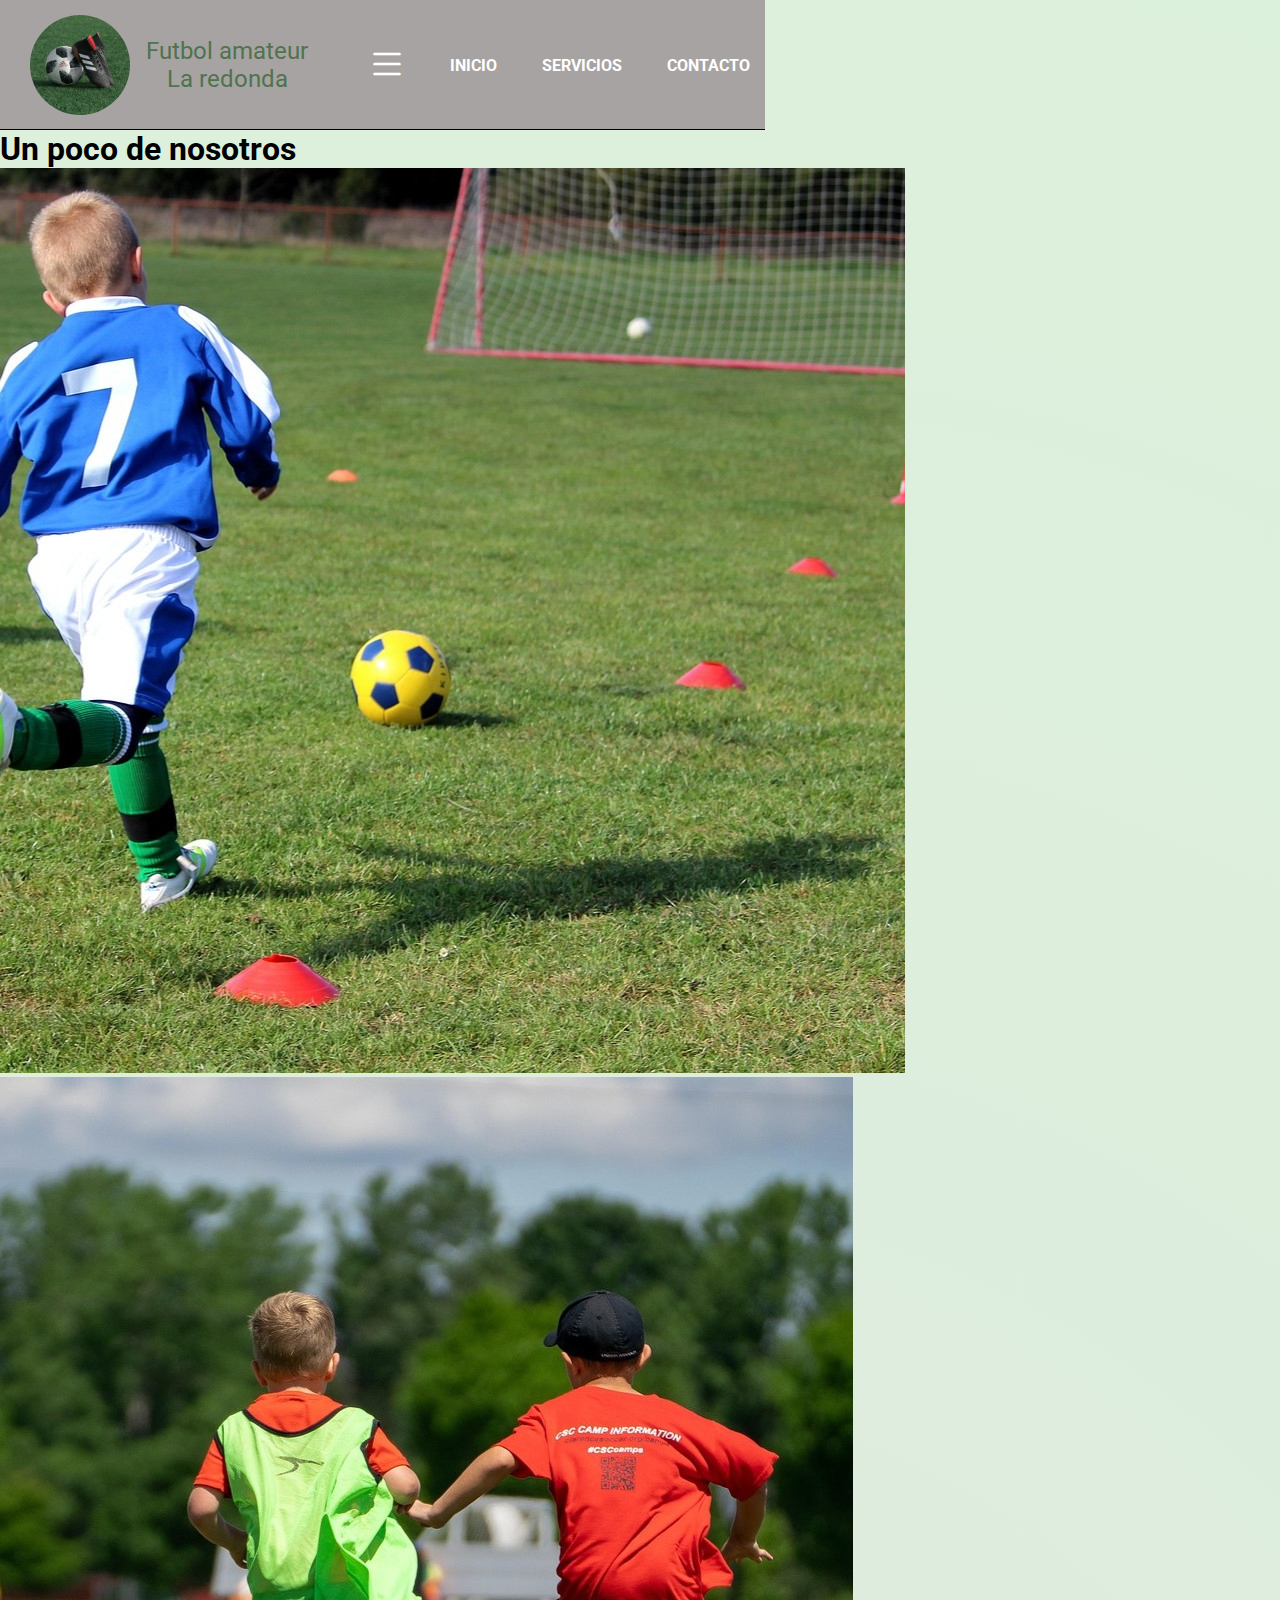
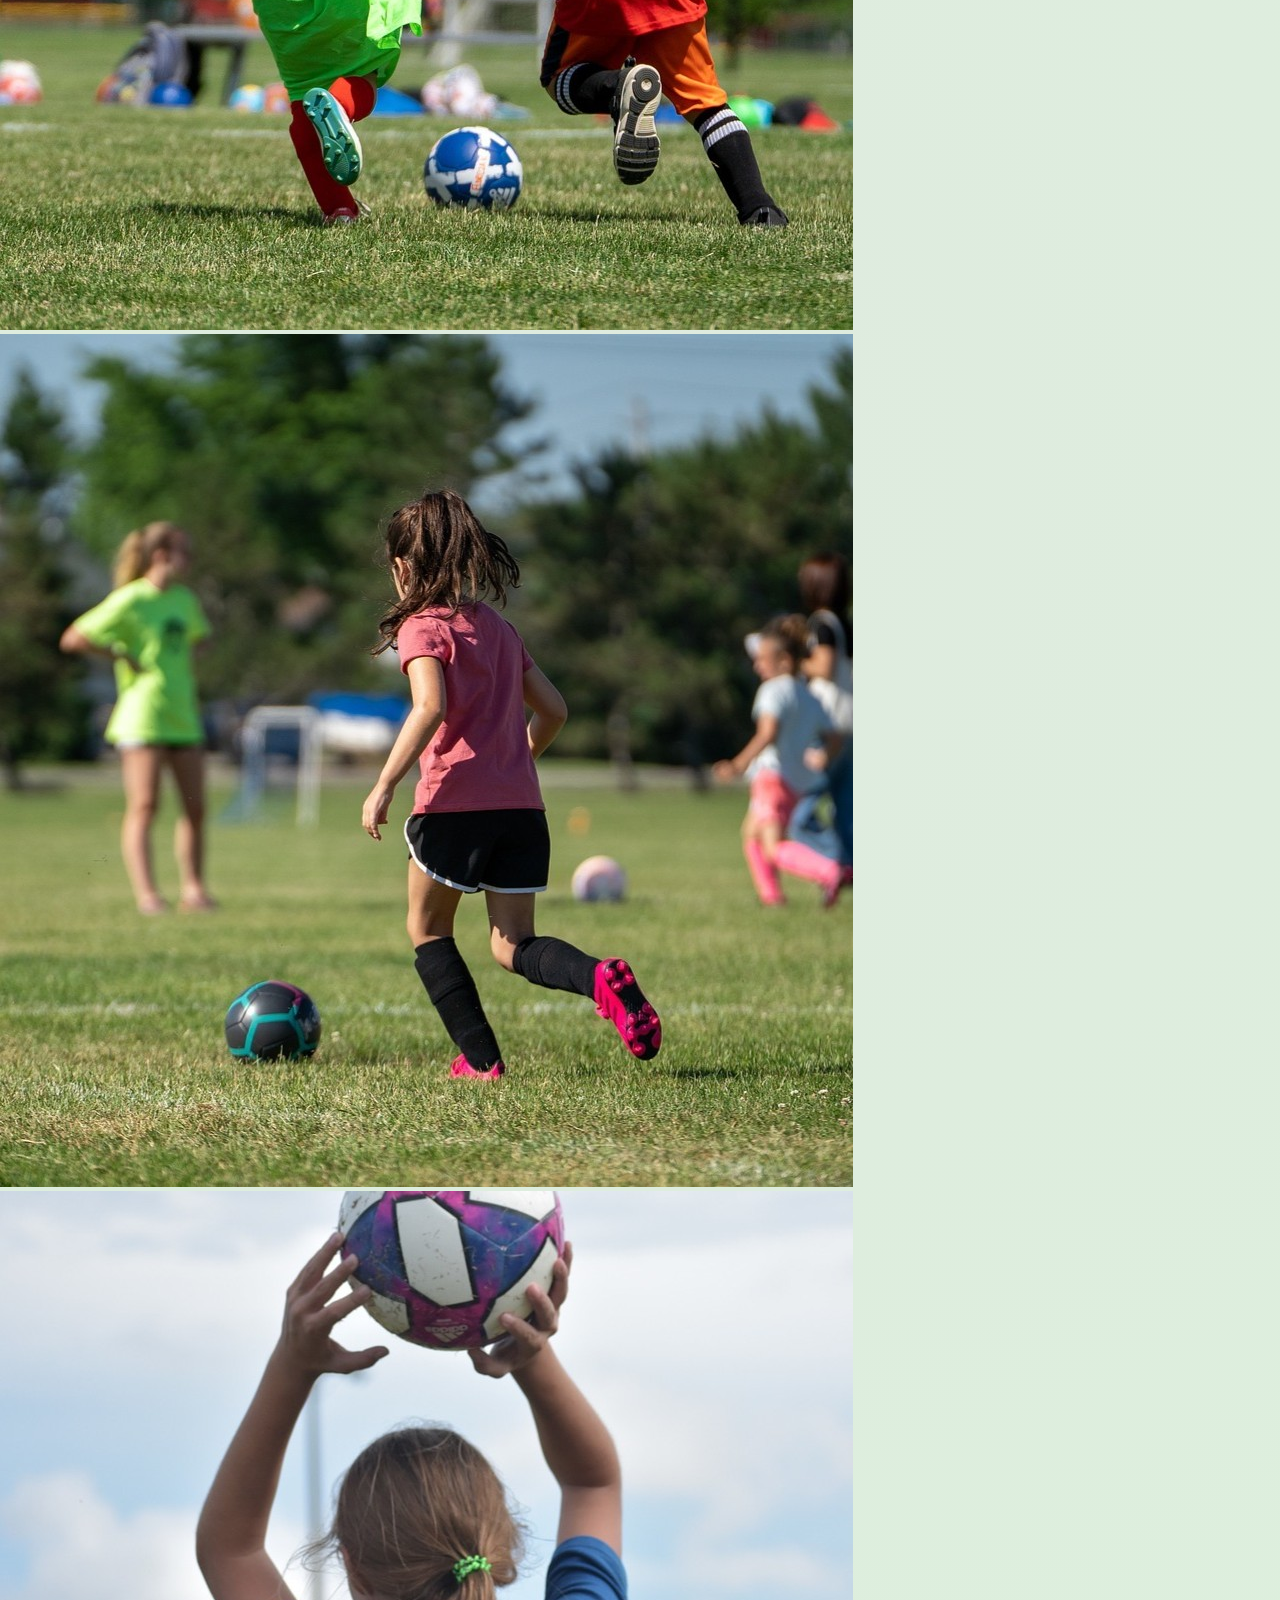
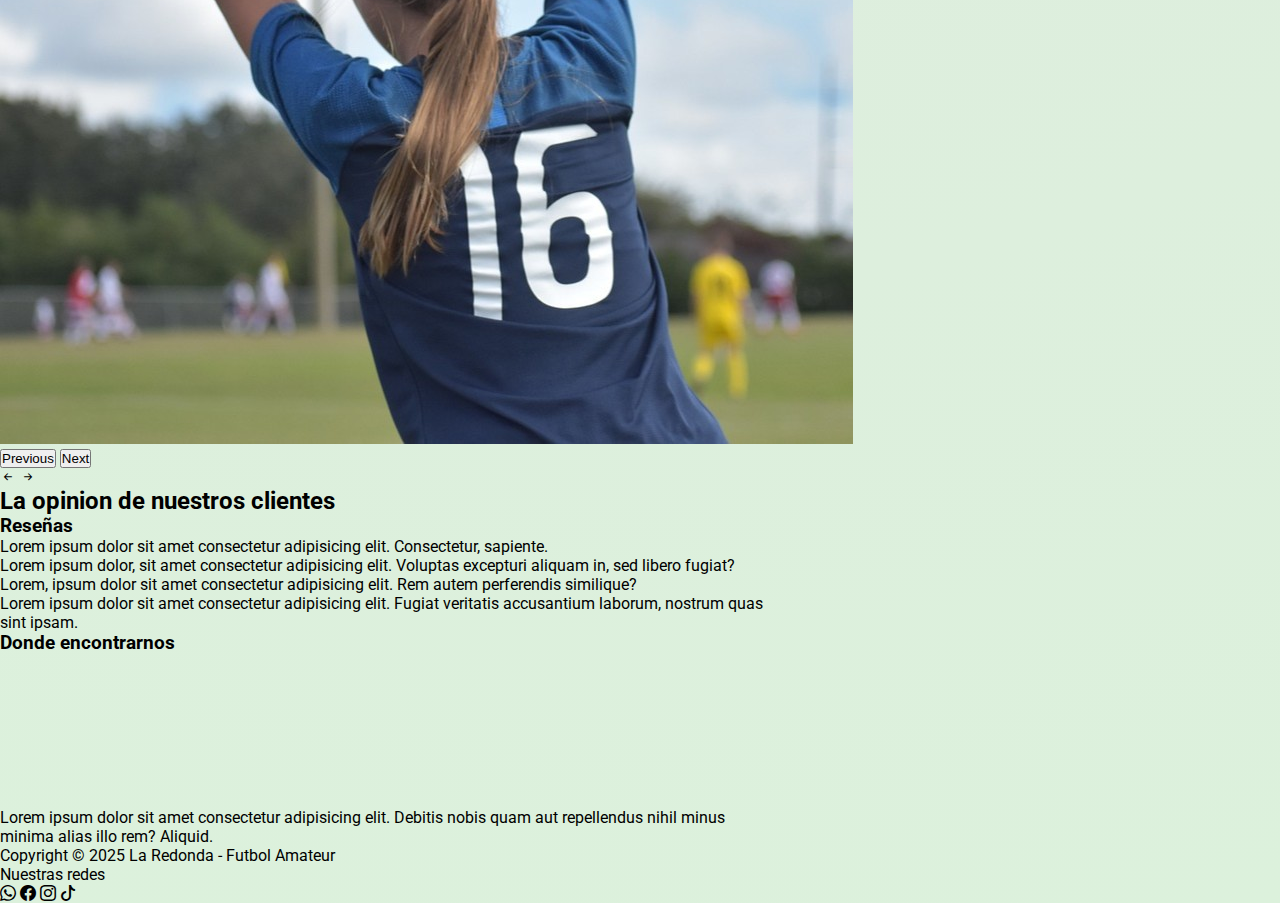
<file: index.html>
<!DOCTYPE html>
<html lang="es">
<head>
    <meta charset="UTF-8">
    <meta name="viewport" content="width=device-width, initial-scale=1.0">
    <link rel="icon" href="./assets/img/logo-sin-fondo.ico">

    <!-- Google Fonts -->
    <link rel="preconnect" href="https://fonts.googleapis.com">
    <link rel="preconnect" href="https://fonts.gstatic.com" crossorigin>
    <link href="https://fonts.googleapis.com/css2?family=Roboto:ital,wght@0,100..900;1,100..900&display=swap" rel="stylesheet">

    <!-- Bootstrap css -->
    <link rel="stylesheet" href="https://cdn.jsdelivr.net/npm/bootstrap-icons@1.11.3/font/bootstrap-icons.min.css">
     <link href="https://cdn.jsdelivr.net/npm/bootstrap@5.3.6/dist/css/bootstrap.min.css" rel="stylesheet" integrity="sha384-4Q6Gf2aSP4eDXB8Miphtr37CMZZQ5oXLH2yaXMJ2w8e2ZtHTl7GptT4jmndRuHDT" crossorigin="anonymous">

    <!-- Css -->
    <link rel="stylesheet" href="./styles.css">
    <title>La redonda - Futbol amateur</title>
</head>
<body>
    <header class="cabecera">
        <nav class="cabecera__nav">
            <a class="cabecera__nav__logoTitulo" href="index.html">
                <img class="cabecera__nav__logo" src="./assets/img/logo.ico" alt="">
                <p class="cabecera__nav__titulo">Futbol amateur <span>La redonda</span> </p>
            </a>
            <div class="cabecera__nav__modal">
                <i class="bi bi-list cabecera__nav__modal__burger"></i>
            </div>

            <div class="cabecera__nav__menu">
                <ul class="cabecera__nav__items">
                    <li>
                        <a class="cabecera__nav__item" href="index.html">Inicio</a>
                    </li>
                    <li>
                        <a class="cabecera__nav__item" href="./pages/servicios.html">Servicios</a>
                    </li>
                    <li>
                        <a class="cabecera__nav__item" href="./pages/contacto.html">Contacto</a>
                    </li>
                </ul>
            </div>
        </nav>
    </header>
    <main class="container">
        <section class="container__section">
            <h1 class="container__section-titulo">Un poco de nosotros</h1>
            <!-- carrusel -->

            <div id="carouselExampleControls" class="carousel slide" data-bs-ride="carousel">
                <div class="carousel-inner">
                    <div class="carousel-item active">
                    <img src="./assets/img/carrusel/carrusel1.jpg" class="d-block w-100" alt="...">
                    </div>
                    <div class="carousel-item">
                    <img src="./assets/img/carrusel/carrusel2.jpg" class="d-block w-100" alt="...">
                    </div>
                    <div class="carousel-item">
                    <img src="./assets/img/carrusel/carrusel3.jpg" class="d-block w-100" alt="...">
                    </div>
                    <div class="carousel-item">
                    <img src="./assets/img/carrusel/carrusel4.jpg" class="d-block w-100" alt="...">
                    </div>
                </div>
                <button class="carousel-control-prev" type="button" data-bs-target="#carouselExampleControls" data-bs-slide="prev">
                    <span class="carousel-control-prev-icon" aria-hidden="true"></span>
                    <span class="visually-hidden">Previous</span>
                </button>
                <button class="carousel-control-next" type="button" data-bs-target="#carouselExampleControls" data-bs-slide="next">
                    <span class="carousel-control-next-icon" aria-hidden="true"></span>
                    <span class="visually-hidden">Next</span>
                </button>
            </div>

            <i class="bi bi-arrow-left-short"></i>
            <i class="bi bi-arrow-right-short"></i>
            <div class="container__section-carrusel">
                <!-- <img src="assets/img/carrusel/carrusel1.jpg" alt="Imagen carrusel">
                <img src="assets/img/carrusel/carrusel2.jpg" alt="Imagen carrusel">
                <img src="assets/img/carrusel/carrusel3.jpg" alt="Imagen carrusel">
                <img src="assets/img/carrusel/carrusel4.jpg" alt="Imagen carrusel"> -->
            </div>
        </section>
        <article class="container__article">
            <h2 class="container__article-titulo">La opinion de nuestros clientes</h2>
            <div class="container__article-resenas">
                <h3 class="container__article-subtitulo">Reseñas</h3>
                <div class="container__article-resena">
                    <p>Lorem ipsum dolor sit amet consectetur adipisicing elit. Consectetur, sapiente.</p>
                    <p>Lorem ipsum dolor, sit amet consectetur adipisicing elit. Voluptas excepturi aliquam in, sed libero fugiat?</p>
                    <p>Lorem, ipsum dolor sit amet consectetur adipisicing elit. Rem autem perferendis similique?</p>
                    <p>Lorem ipsum dolor sit amet consectetur adipisicing elit. Fugiat veritatis accusantium laborum, nostrum quas sint ipsam.</p>
                </div>
                <div class="container__article-ubicacion">
                    <h3 class="container__article-subtitulo">Donde encontrarnos</h3>
                    <iframe src="https://www.google.com.ar" frameborder="0">Aca pondremos las ubicacion</iframe>
                    <p>Lorem ipsum dolor sit amet consectetur adipisicing elit. Debitis nobis quam aut repellendus nihil minus minima alias illo rem? Aliquid.</p>
                </div>
            </div>
        </article>
    </main>
    <footer class="footer">
        <p>Copyright © 2025 La Redonda - Futbol Amateur</p>
        <div>
            <p>Nuestras redes</p>
            <i class="bi bi-whatsapp"></i>
            <i class="bi bi-facebook"></i>
            <i class="bi bi-instagram"></i>
            <i class="bi bi-tiktok"></i>
        </div>
    </footer>

    <script src="https://cdn.jsdelivr.net/npm/bootstrap@5.3.6/dist/js/bootstrap.bundle.min.js" integrity="sha384-j1CDi7MgGQ12Z7Qab0qlWQ/Qqz24Gc6BM0thvEMVjHnfYGF0rmFCozFSxQBxwHKO" crossorigin="anonymous"></script>
</body>
</html>
</file>
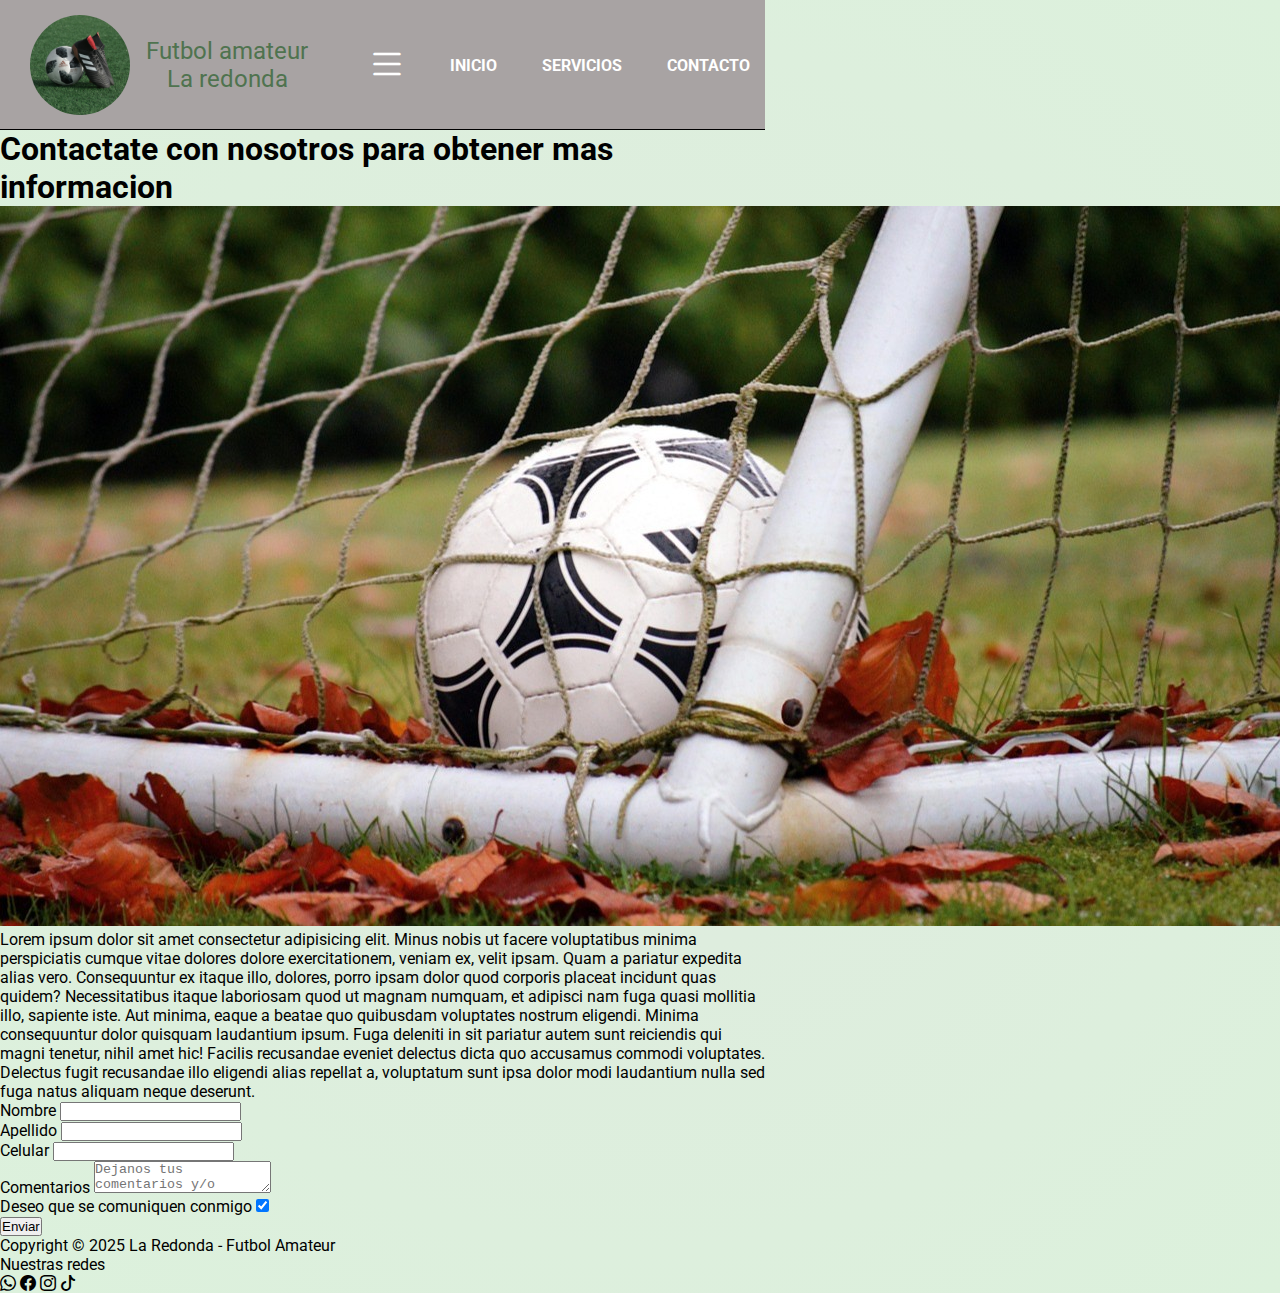
<file: pages/contacto.html>
<!DOCTYPE html>
<html lang="es">
<head>
    <meta charset="UTF-8">
    <meta name="viewport" content="width=device-width, initial-scale=1.0">
    <link rel="icon" href="./assets/img/logo-sin-fondo.ico">

    <!-- Google Fonts -->
    <link rel="preconnect" href="https://fonts.googleapis.com">
    <link rel="preconnect" href="https://fonts.gstatic.com" crossorigin>
    <link href="https://fonts.googleapis.com/css2?family=Roboto:ital,wght@0,100..900;1,100..900&display=swap" rel="stylesheet">

    <!-- Bootstrap css -->
    <link rel="stylesheet" href="https://cdn.jsdelivr.net/npm/bootstrap-icons@1.11.3/font/bootstrap-icons.min.css">
     <link href="https://cdn.jsdelivr.net/npm/bootstrap@5.3.6/dist/css/bootstrap.min.css" rel="stylesheet" integrity="sha384-4Q6Gf2aSP4eDXB8Miphtr37CMZZQ5oXLH2yaXMJ2w8e2ZtHTl7GptT4jmndRuHDT" crossorigin="anonymous">

    <!-- Css -->
    <link rel="stylesheet" href="../styles.css">
    <title>La redonda - Futbol amateur</title>
</head>
<body>
    <header class="cabecera">
        <nav class="cabecera__nav">
            <a class="cabecera__nav__logoTitulo" href="../index.html">
                <img class="cabecera__nav__logo" src="../assets/img/logo.jpg" alt="">
                <p class="cabecera__nav__titulo">Futbol amateur <span>La redonda</span> </p>
            </a>
            <div class="cabecera__nav__modal">
                <i class="bi bi-list cabecera__nav__modal__burger"></i>
            </div>

            <div class="cabecera__nav__menu">
                <ul class="cabecera__nav__items">
                    <li>
                        <a class="cabecera__nav__item" href="../index.html">Inicio</a>
                    </li>
                    <li>
                        <a class="cabecera__nav__item" href="../pages/servicios.html">Servicios</a>
                    </li>
                    <li>
                        <a class="cabecera__nav__item" href="../pages/contacto.html">Contacto</a>
                    </li>
                </ul>
            </div>
        </nav>
    </header>
    <main class="container">
        <section>
            <article>
                <h1>Contactate con nosotros para obtener mas informacion</h1>
                <div>
                    <img src="../assets/img/contacto4.jpg" alt="Imagen contacto">
                    <p>Lorem ipsum dolor sit amet consectetur adipisicing elit. Minus nobis ut facere voluptatibus minima perspiciatis cumque vitae dolores dolore exercitationem, veniam ex, velit ipsam. Quam a pariatur expedita alias vero.
                    Consequuntur ex itaque illo, dolores, porro ipsam dolor quod corporis placeat incidunt quas quidem? Necessitatibus itaque laboriosam quod ut magnam numquam, et adipisci nam fuga quasi mollitia illo, sapiente iste.
                    Aut minima, eaque a beatae quo quibusdam voluptates nostrum eligendi. Minima consequuntur dolor quisquam laudantium ipsum. Fuga deleniti in sit pariatur autem sunt reiciendis qui magni tenetur, nihil amet hic!
                    Facilis recusandae eveniet delectus dicta quo accusamus commodi voluptates. Delectus fugit recusandae illo eligendi alias repellat a, voluptatum sunt ipsa dolor modi laudantium nulla sed fuga natus aliquam neque deserunt.</p>
                </div>
            </article>
            <form action="">
                <div>
                    <label for="nombre">Nombre</label>
                    <input id="nombre" type="text">
                </div>
                <div>
                    <label for="apellido">Apellido</label>
                    <input id="apellido" type="text">
                </div>
                <div>
                    <label for="number">Celular</label>
                    <input id="number" type="text" >
                </div>
                <div>
                    <label for="comentarios">Comentarios</label>
                    <textarea name="comentarios" id="comentarios" placeholder="Dejanos tus comentarios y/o sugerencias"></textarea>
                </div>
                <div>
                    <label for="check">Deseo que se comuniquen conmigo</label>
                    <input id="check" type="checkbox" checked>
                </div>
                <button type="submit">Enviar</button>
            </form>
        </section>
    </main>
    <footer class="footer">
        <p>Copyright © 2025 La Redonda - Futbol Amateur</p>
        <div>
            <p>Nuestras redes</p>
            <i class="bi bi-whatsapp"></i>
            <i class="bi bi-facebook"></i>
            <i class="bi bi-instagram"></i>
            <i class="bi bi-tiktok"></i>
        </div>
    </footer>
</body>
</html>
</file>
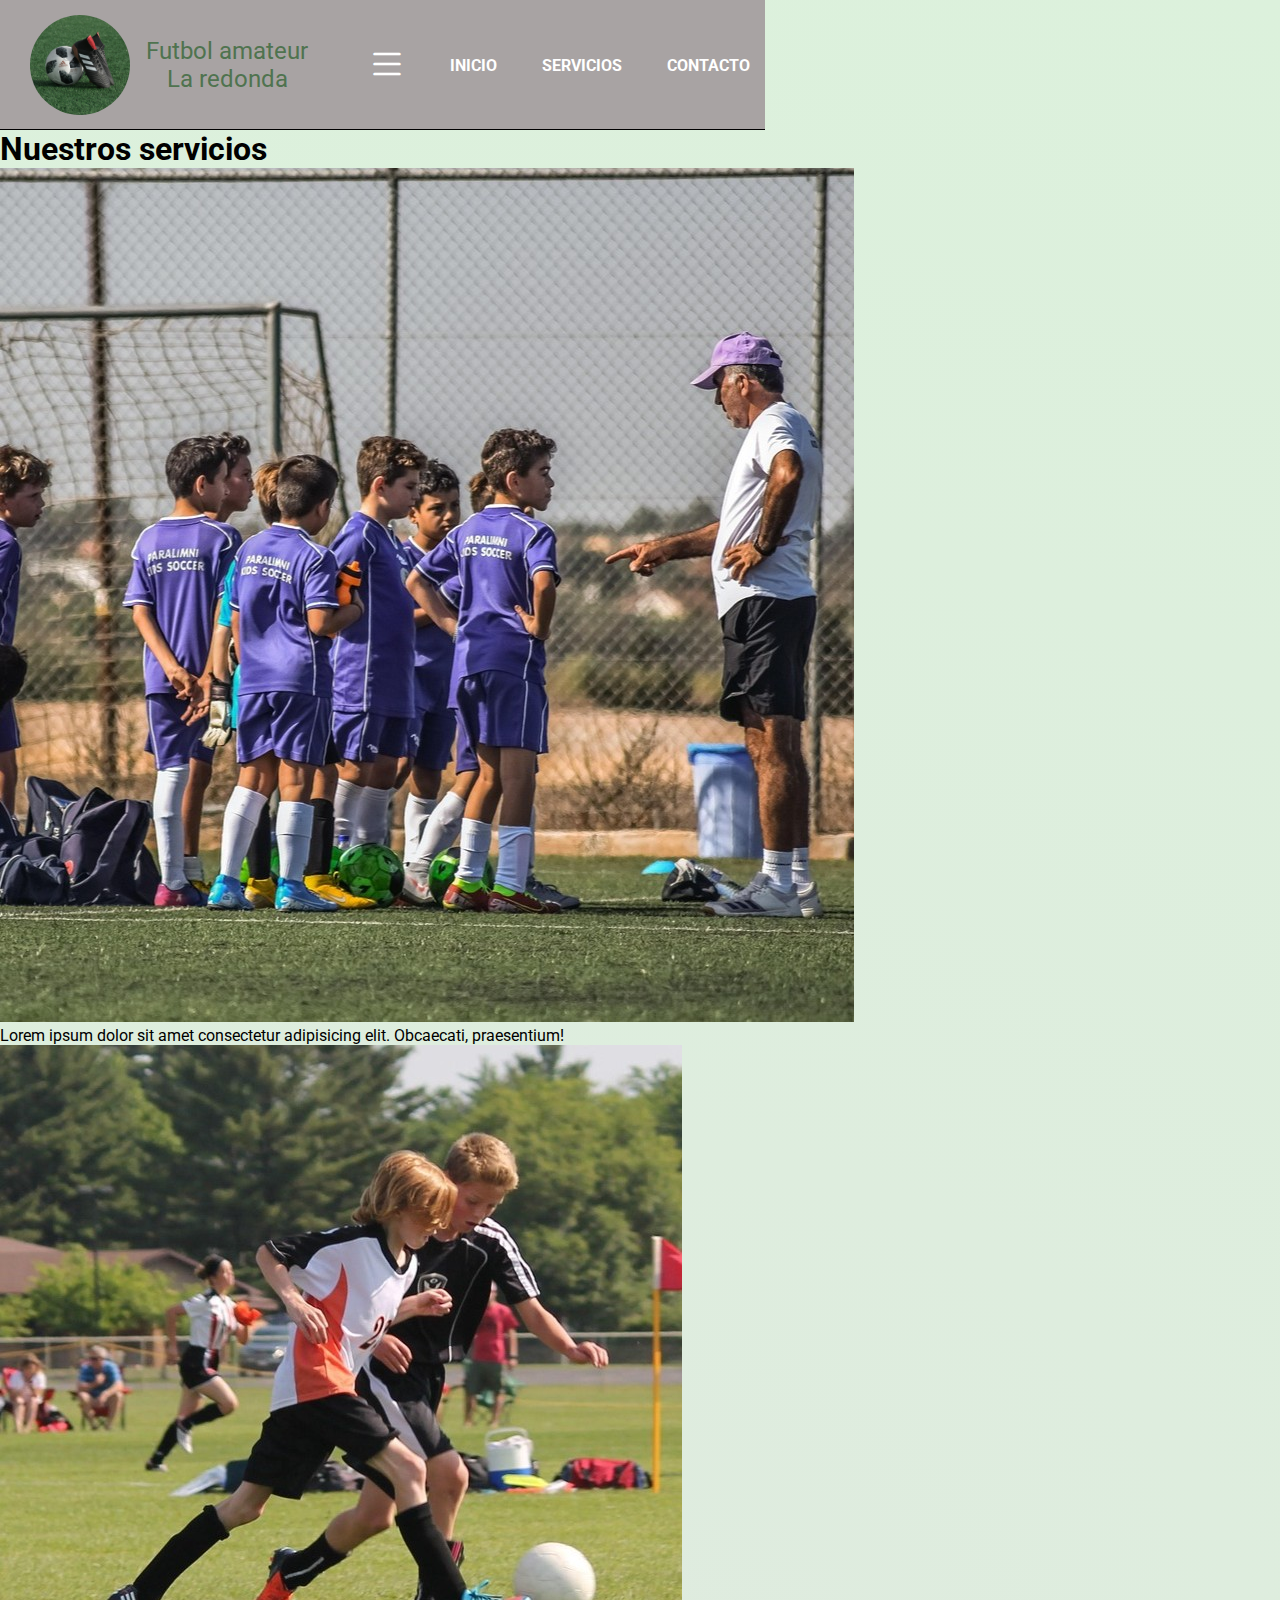
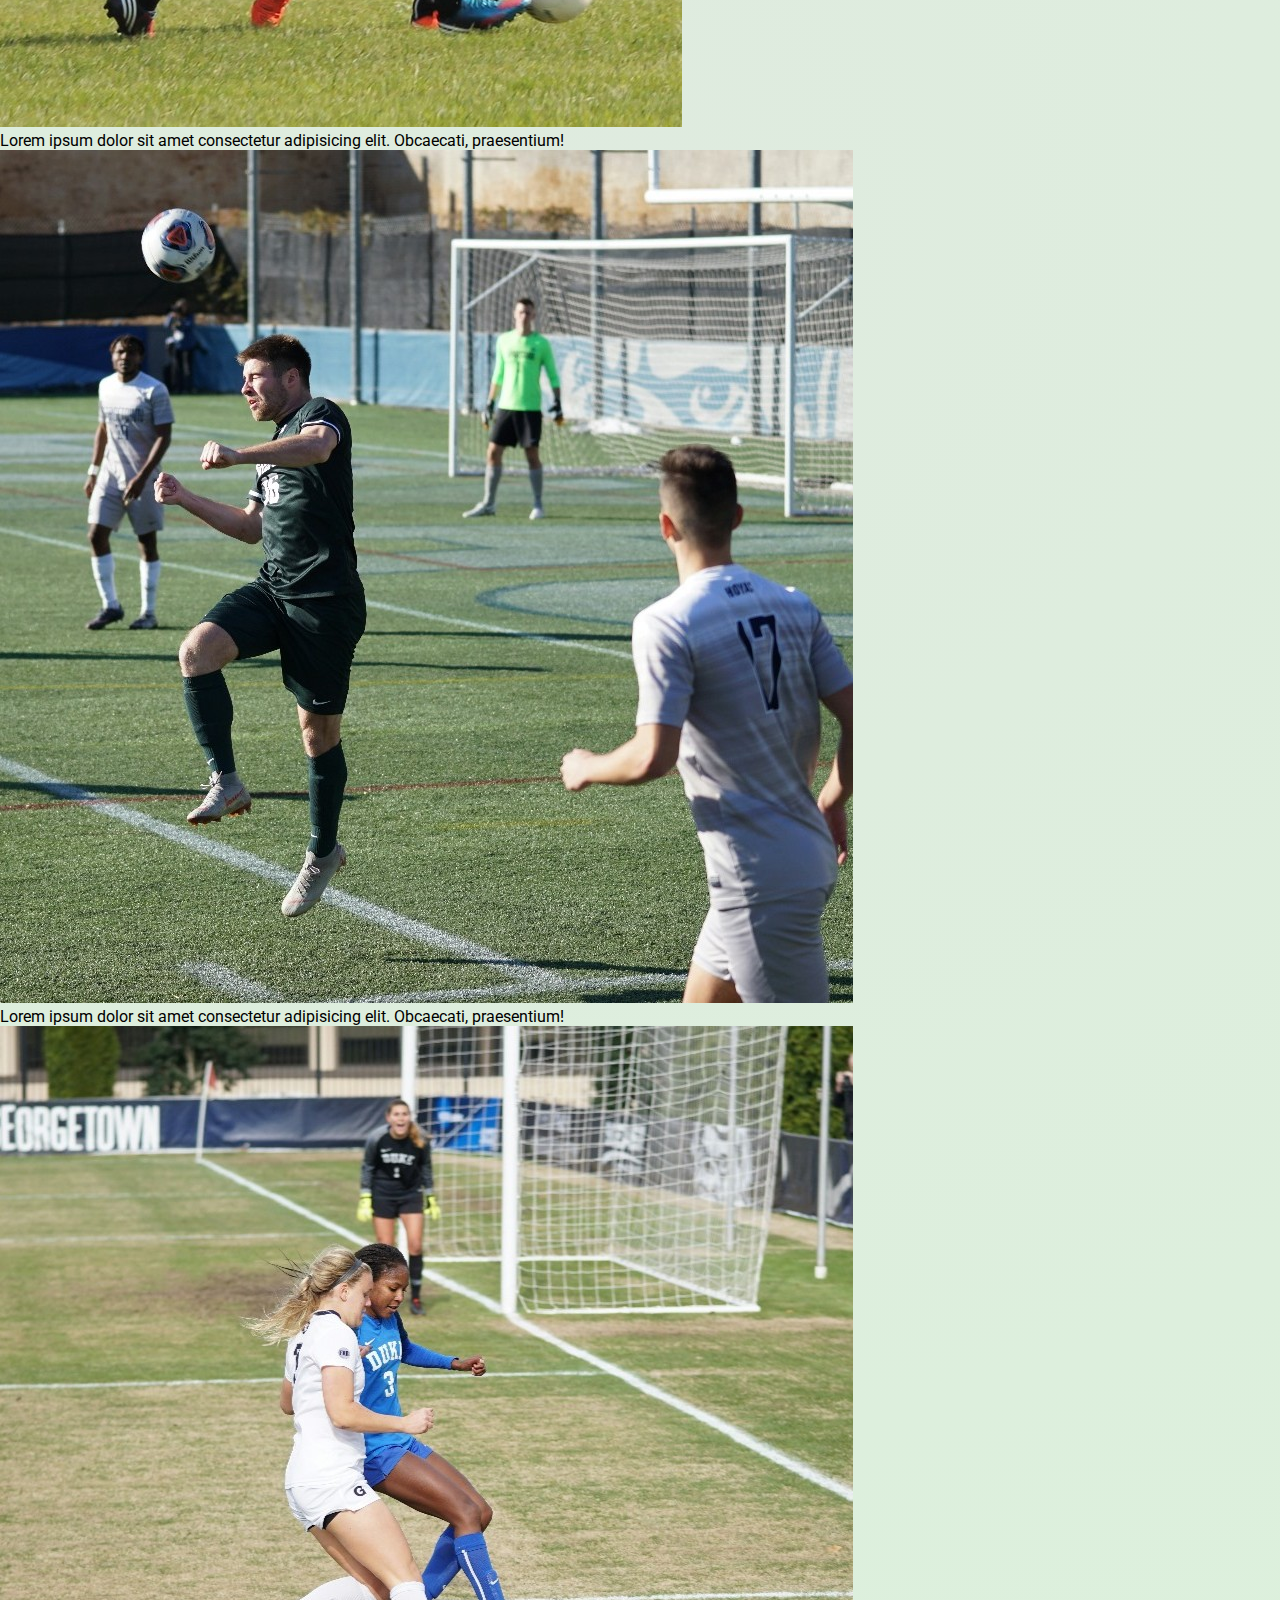
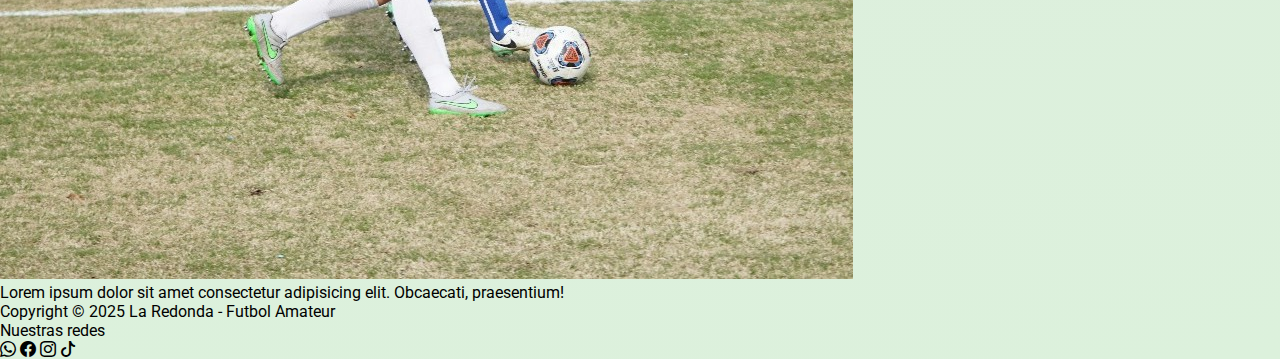
<file: pages/servicios.html>
<!DOCTYPE html>
<html lang="es">
<head>
    <meta charset="UTF-8">
    <meta name="viewport" content="width=device-width, initial-scale=1.0">
    <link rel="icon" href="./assets/img/logo-sin-fondo.ico">

    <!-- Google Fonts -->
    <link rel="preconnect" href="https://fonts.googleapis.com">
    <link rel="preconnect" href="https://fonts.gstatic.com" crossorigin>
    <link href="https://fonts.googleapis.com/css2?family=Roboto:ital,wght@0,100..900;1,100..900&display=swap" rel="stylesheet">

    <!-- Bootstrap css -->
    <link rel="stylesheet" href="https://cdn.jsdelivr.net/npm/bootstrap-icons@1.11.3/font/bootstrap-icons.min.css">
     <link href="https://cdn.jsdelivr.net/npm/bootstrap@5.3.6/dist/css/bootstrap.min.css" rel="stylesheet" integrity="sha384-4Q6Gf2aSP4eDXB8Miphtr37CMZZQ5oXLH2yaXMJ2w8e2ZtHTl7GptT4jmndRuHDT" crossorigin="anonymous">

    <!-- Css -->
    <link rel="stylesheet" href="../styles.css">
    <title>La redonda - Futbol amateur</title>
</head>
<body>
    <header class="cabecera">
        <nav class="cabecera__nav">
            <a class="cabecera__nav__logoTitulo" href="../index.html">
                <img class="cabecera__nav__logo" src="../assets/img/logo.jpg" alt="">
                <p class="cabecera__nav__titulo">Futbol amateur <span>La redonda</span> </p>
            </a>
            <div class="cabecera__nav__modal">
                <i class="bi bi-list cabecera__nav__modal__burger"></i>
            </div>

            <div class="cabecera__nav__menu">
                <ul class="cabecera__nav__items">
                    <li>
                        <a class="cabecera__nav__item" href="../index.html">Inicio</a>
                    </li>
                    <li>
                        <a class="cabecera__nav__item" href="../pages/servicios.html">Servicios</a>
                    </li>
                    <li>
                        <a class="cabecera__nav__item" href="../pages/contacto.html">Contacto</a>
                    </li>
                </ul>
            </div>
        </nav>
    </header>
    <main class="container">
        <section class="container__servicios">
            <h1 class="container__servicios-titulo">Nuestros servicios</h1>
            <article class="container__servicio">
                <div>
                    <img src="../assets/img/servicios/servicio-escuela.jpg" alt="Imagen servicios">
                    <p>Lorem ipsum dolor sit amet consectetur adipisicing elit. Obcaecati, praesentium!</p>
                </div>
            </article>
            <article class="container__servicio">
                <div>
                    <img src="../assets/img/servicios/servicio-infantil.jpg" alt="Imagen servicios">
                    <p>Lorem ipsum dolor sit amet consectetur adipisicing elit. Obcaecati, praesentium!</p>
                </div>
            </article>
            <article class="container__servicio">
                <div>
                    <img src="../assets/img/servicios/servicio-alquiler.jpg" alt="Imagen servicios">
                    <p>Lorem ipsum dolor sit amet consectetur adipisicing elit. Obcaecati, praesentium!</p>
                </div>
            </article>
            <article class="container__servicio">
                <div>
                    <img src="../assets/img/servicios/servicio-femenino.jpg" alt="Imagen servicios">
                    <p>Lorem ipsum dolor sit amet consectetur adipisicing elit. Obcaecati, praesentium!</p>
                </div>
            </article>
        </section>
    </main>
    <footer class="footer">
        <p>Copyright © 2025 La Redonda - Futbol Amateur</p>
        <div>
            <p>Nuestras redes</p>
            <i class="bi bi-whatsapp"></i>
            <i class="bi bi-facebook"></i>
            <i class="bi bi-instagram"></i>
            <i class="bi bi-tiktok"></i>
        </div>
    </footer>
</body>
</html>
</file>
<file: styles.css>
.cabecera {
  display: block;
  padding: 15px;
  background-color: #a8a3a3;
  border-bottom: 1.5px solid;
  height: 130px;
  align-items: center;
  justify-content: center;
}
.cabecera__nav {
  max-width: 1200px;
  margin: 0 auto;
  display: flex;
  justify-content: space-between;
  align-items: center;
}
.cabecera__nav__logoTitulo {
  display: flex;
  align-items: center;
  gap: 1rem;
  margin: 0 15px;
}
.cabecera__nav__logo {
  border-radius: 50%;
  height: 100px;
}
.cabecera__nav__titulo {
  text-align: center;
  display: flex;
  flex-direction: column;
  color: #4f734f;
  font-size: 1.5em;
}
.cabecera__nav__modal {
  margin: 25px;
  color: #fff;
}
.cabecera__nav__modal .bi-list {
  font-size: 40px;
}
.cabecera__nav__modal .bi-list:hover {
  cursor: pointer;
}
.cabecera__nav__items {
  width: 300px;
  display: flex;
  justify-content: space-between;
}
.cabecera__nav__item {
  color: #fff;
  text-transform: uppercase;
  font-weight: bold;
}
.cabecera__nav__item:hover {
  color: #75ed95;
  border-bottom: 2px solid #75ed95;
}

*,
::after,
::before {
  margin: 0;
  padding: 0;
  box-sizing: border-box;
  list-style-type: none;
}

body {
  background-image: radial-gradient(circle, rgb(223, 235, 223), rgb(220, 241, 220));
  font-family: "Roboto", sans-serif;
  width: 765px;
}

a {
  text-decoration: none;
}

/*# sourceMappingURL=styles.css.map */
</file>
